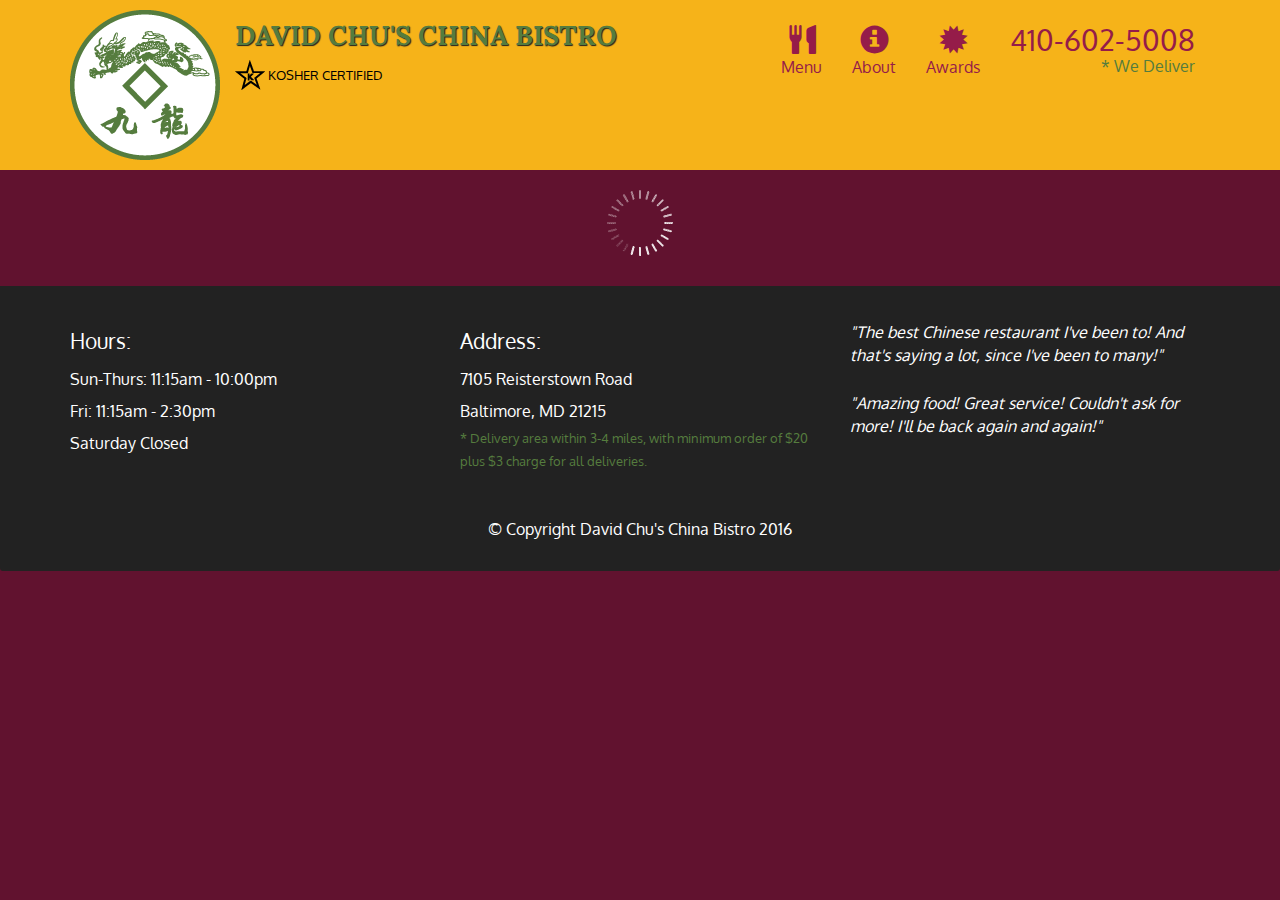
<file: AssignmentWeek5/index.html>
<!doctype html>
<html lang="en">
  <head>
    <meta charset="utf-8">
    <meta http-equiv="X-UA-Compatible" content="IE=edge">
    <meta name="viewport" content="width=device-width, initial-scale=1">
    <title>David Chu's China Bistro</title>
    <link rel="stylesheet" href="css/bootstrap.min.css">
    <link rel="stylesheet" href="css/styles.css">
    <link href='https://fonts.googleapis.com/css?family=Oxygen:400,300,700' rel='stylesheet' type='text/css'>
    <link href='https://fonts.googleapis.com/css?family=Lora' rel='stylesheet' type='text/css'>
  </head>
<body>
  <header>
    <nav id="header-nav" class="navbar navbar-default">
      <div class="container">
        <div class="navbar-header">
          <a href="index.html" class="pull-left visible-md visible-lg">
            <div id="logo-img" alt="Logo image"></div>
          </a>

          <div class="navbar-brand">
            <a href="index.html"><h1>David Chu's China Bistro</h1></a>
            <p>
              <img src="images/star-k-logo.png" alt="Kosher certification">
              <span>Kosher Certified</span>
            </p>
          </div>

          <button id="navbarToggle" type="button" class="navbar-toggle collapsed" data-toggle="collapse" data-target="#collapsable-nav" aria-expanded="false">
            <span class="sr-only">Toggle navigation</span>
            <span class="icon-bar"></span>
            <span class="icon-bar"></span>
            <span class="icon-bar"></span>
          </button>
        </div>
        
        <div id="collapsable-nav" class="collapse navbar-collapse">
           <ul id="nav-list" class="nav navbar-nav navbar-right">
            <li id="navHomeButton" class="visible-xs active">
              <a href="index.html">
                <span class="glyphicon glyphicon-home"></span> Home</a>
            </li>
            <li id="navMenuButton">
              <a href="#" onclick="$dc.loadMenuCategories();">
                <span class="glyphicon glyphicon-cutlery"></span><br class="hidden-xs"> Menu</a>
            </li>
            <li>
              <a href="#">
                <span class="glyphicon glyphicon-info-sign"></span><br class="hidden-xs"> About</a>
            </li>
            <li>
              <a href="#">
                <span class="glyphicon glyphicon-certificate"></span><br class="hidden-xs"> Awards</a>
            </li>
            <li id="phone" class="hidden-xs">
              <a href="tel:410-602-5008">
                <span>410-602-5008</span></a><div>* We Deliver</div>
            </li>
          </ul><!-- #nav-list -->
        </div><!-- .collapse .navbar-collapse -->
      </div><!-- .container -->
    </nav><!-- #header-nav -->
  </header>

  <div id="call-btn" class="visible-xs">
    <a class="btn" href="tel:410-602-5008">
    <span class="glyphicon glyphicon-earphone"></span>
    410-602-5008
    </a>
  </div>
  <div id="xs-deliver" class="text-center visible-xs">* We Deliver</div>

  <div id="main-content" class="container"></div>

  <footer class="panel-footer">
    <div class="container">
      <div class="row">
        <section id="hours" class="col-sm-4">
          <span>Hours:</span><br>
          Sun-Thurs: 11:15am - 10:00pm<br>
          Fri: 11:15am - 2:30pm<br>
          Saturday Closed
          <hr class="visible-xs">
        </section>
        <section id="address" class="col-sm-4">
          <span>Address:</span><br>
          7105 Reisterstown Road<br>
          Baltimore, MD 21215
          <p>* Delivery area within 3-4 miles, with minimum order of $20 plus $3 charge for all deliveries.</p>
          <hr class="visible-xs">
        </section>
        <section id="testimonials" class="col-sm-4">
          <p>"The best Chinese restaurant I've been to! And that's saying a lot, since I've been to many!"</p>
          <p>"Amazing food! Great service! Couldn't ask for more! I'll be back again and again!"</p>
        </section>
      </div>
      <div class="text-center">&copy; Copyright David Chu's China Bistro 2016</div>
    </div>
  </footer>

  <!-- jQuery (Bootstrap JS plugins depend on it) -->
  <script src="js/jquery-2.1.4.min.js"></script>
  <script src="js/bootstrap.min.js"></script>
  <script src="js/ajax-utils.js"></script>
  <script src="js/script.js"></script>
</body>
</html>
</file>
<file: AssignmentWeek5/css/styles.css>
body {
  font-size: 16px;
  color: #fff;
  background-color: #61122f;
  font-family: 'Oxygen', sans-serif;
}

/** HEADER **/
#header-nav {
  background-color: #f6b319;
  border-radius: 0;
  border: 0;
}

#logo-img {
  background: url('../images/restaurant-logo_large.png') no-repeat;
  width: 150px;
  height: 150px;
  margin: 10px 15px 10px 0;
}

.navbar-brand {
  padding-top: 25px;
}
.navbar-brand h1 { /* Restaurant name */
  font-family: 'Lora', serif;
  color: #557c3e;
  font-size: 1.5em;
  text-transform: uppercase;
  font-weight: bold;
  text-shadow: 1px 1px 1px #222;
  margin-top: 0;
  margin-bottom: 0;
  line-height: .75;
}
.navbar-brand a:hover, .navbar-brand a:focus {
  text-decoration: none;
}
.navbar-brand p { /* Kosher cert */
  color: #000;
  text-transform: uppercase;
  font-size: .7em;
  margin-top: 15px;
}
.navbar-brand p span { /* Star-K */
  vertical-align: middle;
}

#nav-list {
  margin-top: 10px;
}
#nav-list a {
  color: #951C49;
  text-align: center;
}
#nav-list a:hover {
  background: #E7E7E7;
}
#nav-list a span {
  font-size: 1.8em;
}

#phone {
  margin-top: 5px;
}
#phone a { /* Phone number */
  text-align: right;
  padding-bottom: 0;
}
#phone div { /* We Deliver */
  color: #557c3e;
  text-align: right;
  padding-right: 15px;
}

.navbar-header button.navbar-toggle, .navbar-header .icon-bar {
  border: 1px solid #61122f;
}
.navbar-header button.navbar-toggle {
  clear: both;
  margin-top: -30px;
}
/* END HEADER */

/* FOOTER */
.panel-footer {
  margin-top: 30px;
  padding-top: 35px;
  padding-bottom: 30px;
  background-color: #222;
  border-top: 0;
}
.panel-footer div.row {
  margin-bottom: 35px;
}
#hours, #address {
  line-height: 2;
}
#hours > span, #address > span {
  font-size: 1.3em;
}
#address p {
  color: #557c3e;
  font-size: .8em;
  line-height: 1.8;
}
#testimonials {
  font-style: italic;
}
#testimonials p:nth-child(2) {
  margin-top: 25px;
}
/* END FOOTER */



/* HOME PAGE */
.container .jumbotron {
  box-shadow: 0 0 50px #3F0C1F;
  border: 2px solid #3F0C1F;
}

#menu-tile, #specials-tile, #map-tile {
  height: 250px;
  width: 100%;
  margin-bottom: 15px;
  position: relative;
  border: 2px solid #3F0C1F;
  overflow: hidden;
}
#menu-tile:hover, #specials-tile:hover, #map-tile:hover {
  box-shadow: 0 1px 5px 1px #cccccc;
}
#menu-tile {
  background: url('../images/menu-tile.jpg') no-repeat;
  background-position: center;
}
#specials-tile {
  background: url('../images/specials-tile.jpg') no-repeat;
  background-position: center;
}
#menu-tile span, #specials-tile span, #map-tile span {
  position: absolute;
  bottom: 0;
  right: 0;
  width: 100%;
  text-align: center;
  font-size: 1.6em;
  text-transform: uppercase;
  background-color: #000;
  color: #fff;
  opacity: .8;
}
/* END HOME PAGE */

/* MENU CATEGORIES PAGE */
.category-tile { 
  position: relative;
  border: 2px solid #3F0C1F;
  overflow: hidden;
  width: 200px;
  height: 200px;
  margin: 0 auto 15px;
}
.category-tile span {
  position: absolute;
  bottom: 0;
  right: 0;
  width: 100%;
  text-align: center;
  font-size: 1.2em;
  text-transform: uppercase;
  background-color: #000;
  color: #fff;
  opacity: .8;
}
.category-tile:hover {
  box-shadow: 0 1px 5px 1px #cccccc;
}

#menu-categories-title + div {
  margin-bottom: 50px;
}
/* END MENU CATEGORIES PAGE */

/* SINGLE CATEGORY PAGE */
.menu-item-tile {
  margin-bottom: 25px;
}
.menu-item-tile hr {
  width: 80%;
}
.menu-item-tile .menu-item-price {
  font-size: 1.1em;
  text-align: right;
  margin-top: -15px;
  margin-right: -15px;
}
.menu-item-tile .menu-item-price span {
  font-size: .6em;
}
.menu-item-photo {
  position: relative;
  border: 2px solid #3F0C1F; 
  overflow: hidden;
  padding: 0;
  margin-right: -15px;
  margin-left: auto;
  margin-bottom: 20px;
  max-width: 250px;
}
.menu-item-photo div {
  position: absolute;
  bottom: 0;
  right: 0;
  width: 80px;
  background-color: #557c3e;
  text-align: center;
}
.menu-item-description {
  padding-right: 30px;
}
h3.menu-item-title {
  margin: 0 0 10px;
}
.menu-item-details {
  font-size: .9em;
  font-style: italic;
}
/* END SINGLE CATEGORY PAGE */


/********** Large devices only **********/
@media (min-width: 1200px) {
  .container .jumbotron {
    background: url('../images/jumbotron_1200.jpg') no-repeat;
    height: 675px;
  }
}

/********** Medium devices only **********/
@media (min-width: 992px) and (max-width: 1199px) {
  /* Header */
  #logo-img {
    background: url('../images/restaurant-logo_medium.png') no-repeat;
    width: 100px;
    height: 100px;
    margin: 5px 5px 5px 0;
  }
  /* End Header */

  /* Home Page */
  .container .jumbotron {
    background: url('../images/jumbotron_992.jpg') no-repeat;
    height: 558px;
  }
  /* End Home Page */
}

/********** Small devices only **********/
@media (min-width: 768px) and (max-width: 991px) {
  /* Home Page */
  .container .jumbotron {
    background: url('../images/jumbotron_768.jpg') no-repeat;
    height: 432px;
  }
  /* End Home Page */
}

/********** Extra small devices only **********/
@media (max-width: 767px) {
  /* Header */
  .navbar-brand {
    padding-top: 10px;
    height: 80px;
  }
  .navbar-brand h1 { /* Restaurant name */
    padding-top: 10px;
    font-size: 5vw; /* 1vw = 1% of viewport width */
  }
  .navbar-brand p { /* Kosher cert */
    font-size: .6em;
    margin-top: 12px;
  }
  .navbar-brand p img { /* Star-K */
    height: 20px;
  }

  #collapsable-nav a { /* Collapsed nav menu text */
    font-size: 1.2em;
  }
  #collapsable-nav a span { /* Collapsed nav menu glyph */
    font-size: 1em;
    margin-right: 5px;
  }

  #call-btn > a {
    font-size: 1.5em;
    display: block;
    margin: 0 20px;
    padding: 10px;
    border: 2px solid #fff;
    background-color: #f6b319;
    color: #951c49;
  }
  #xs-deliver {
    margin-top: 5px;
    font-size: .7em;
    letter-spacing: .1em;
    text-transform: uppercase;
  }
  /* End Header */

  /* Footer */
  .panel-footer section {
    margin-bottom: 30px;
    text-align: center;
  }
  .panel-footer section:nth-child(3) {
    margin-bottom: 0; /* margin already exists on the whole row */
  }
  .panel-footer section hr {
    width: 50%;
  }
  /* End Footer */

  /* Home Page */
  .container .jumbotron {
    margin-top: 30px;
    padding: 0;
  }
  #menu-tile, #specials-tile {
    width: 360px;
    margin: 0 auto 15px;
  }

  .menu-item-photo {
    margin-right: auto;
  }
  .menu-item-tile .menu-item-price {
    text-align: center;
  }
  .menu-item-description {
    text-align: center;;
  }
}


/********** Super extra small devices Only :-) (e.g., iPhone 4) **********/
@media (max-width: 479px) {
  /* Header */
  .navbar-brand h1 { /* Restaurant name */
    padding-top: 5px;
    font-size: 6vw;
  }
  /* End Header */
  
  /* Home page */
  #menu-tile, #specials-tile {
    width: 280px;
    margin: 0 auto 15px;
  }

  .col-xxs-12 {
    position: relative;
    min-height: 1px;
    padding-right: 15px;
    padding-left: 15px;
    float: left;
    width: 100%;
  }
}
</file>
